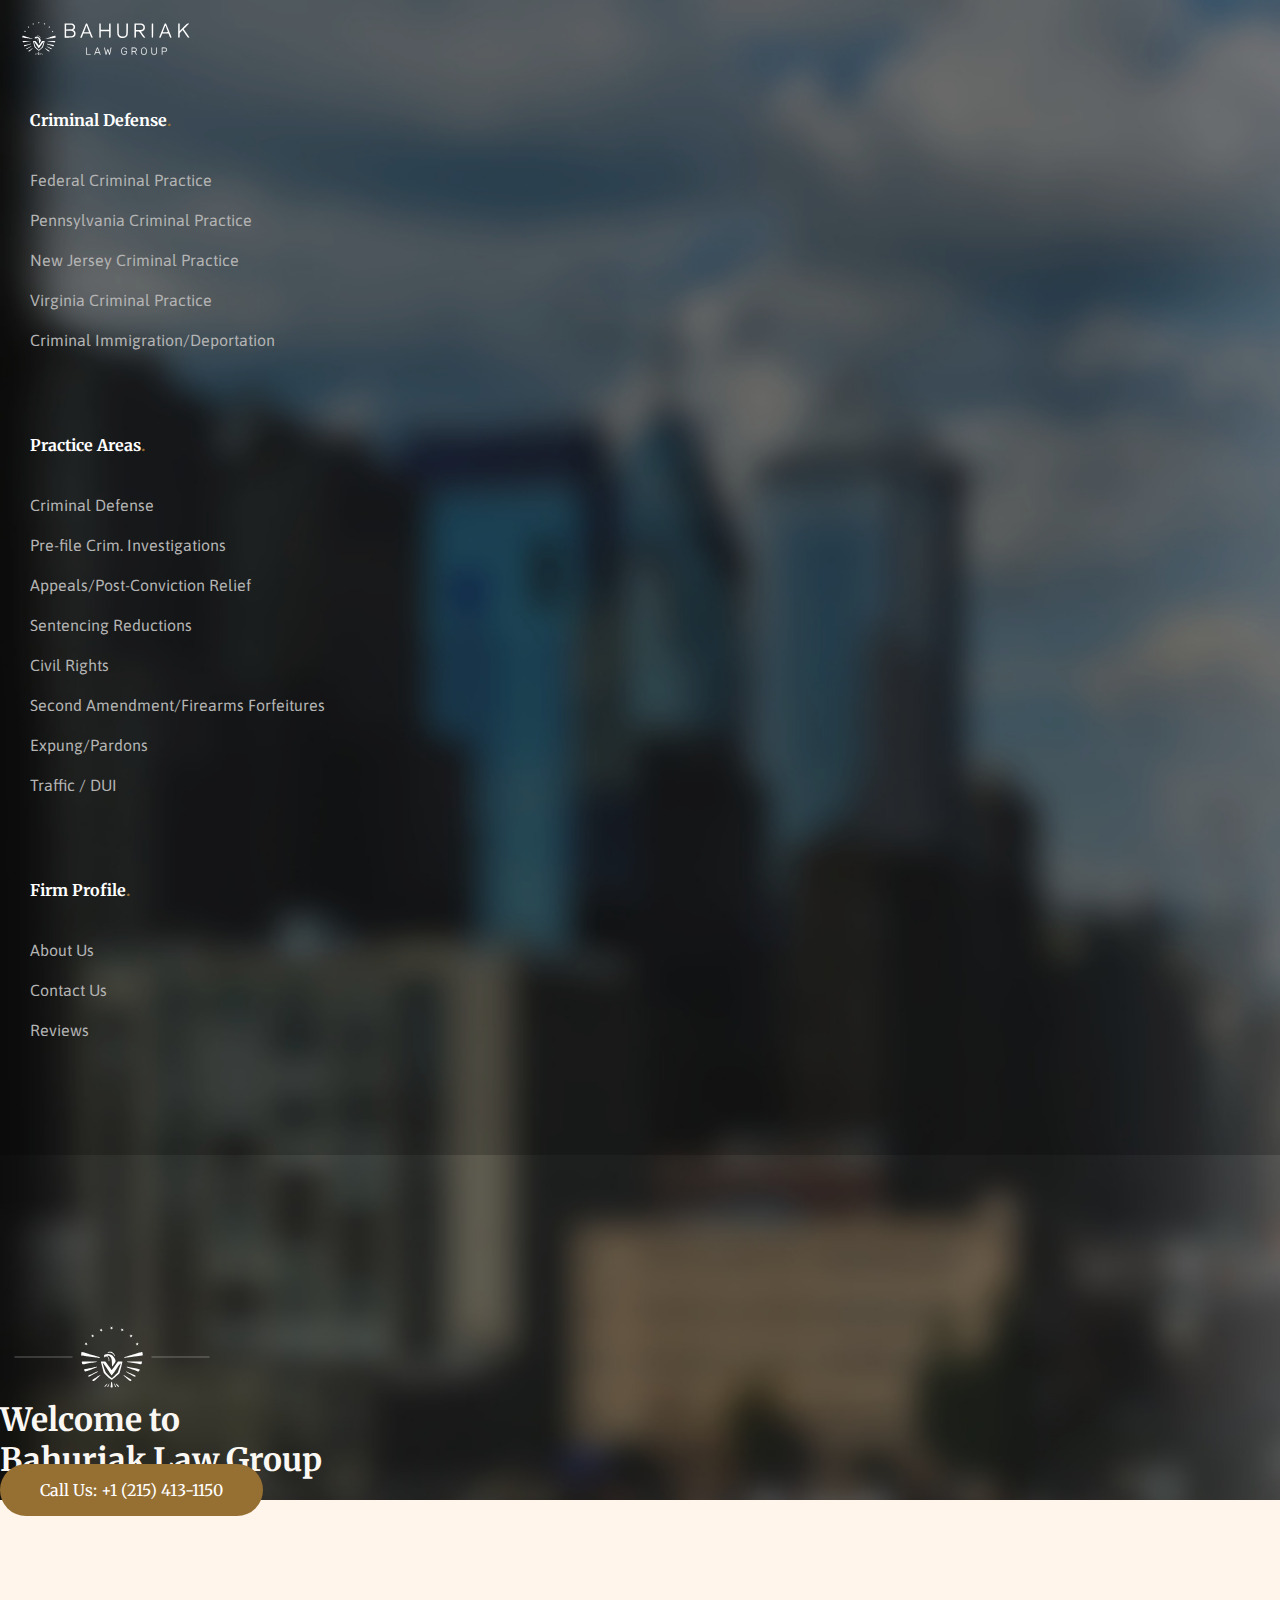
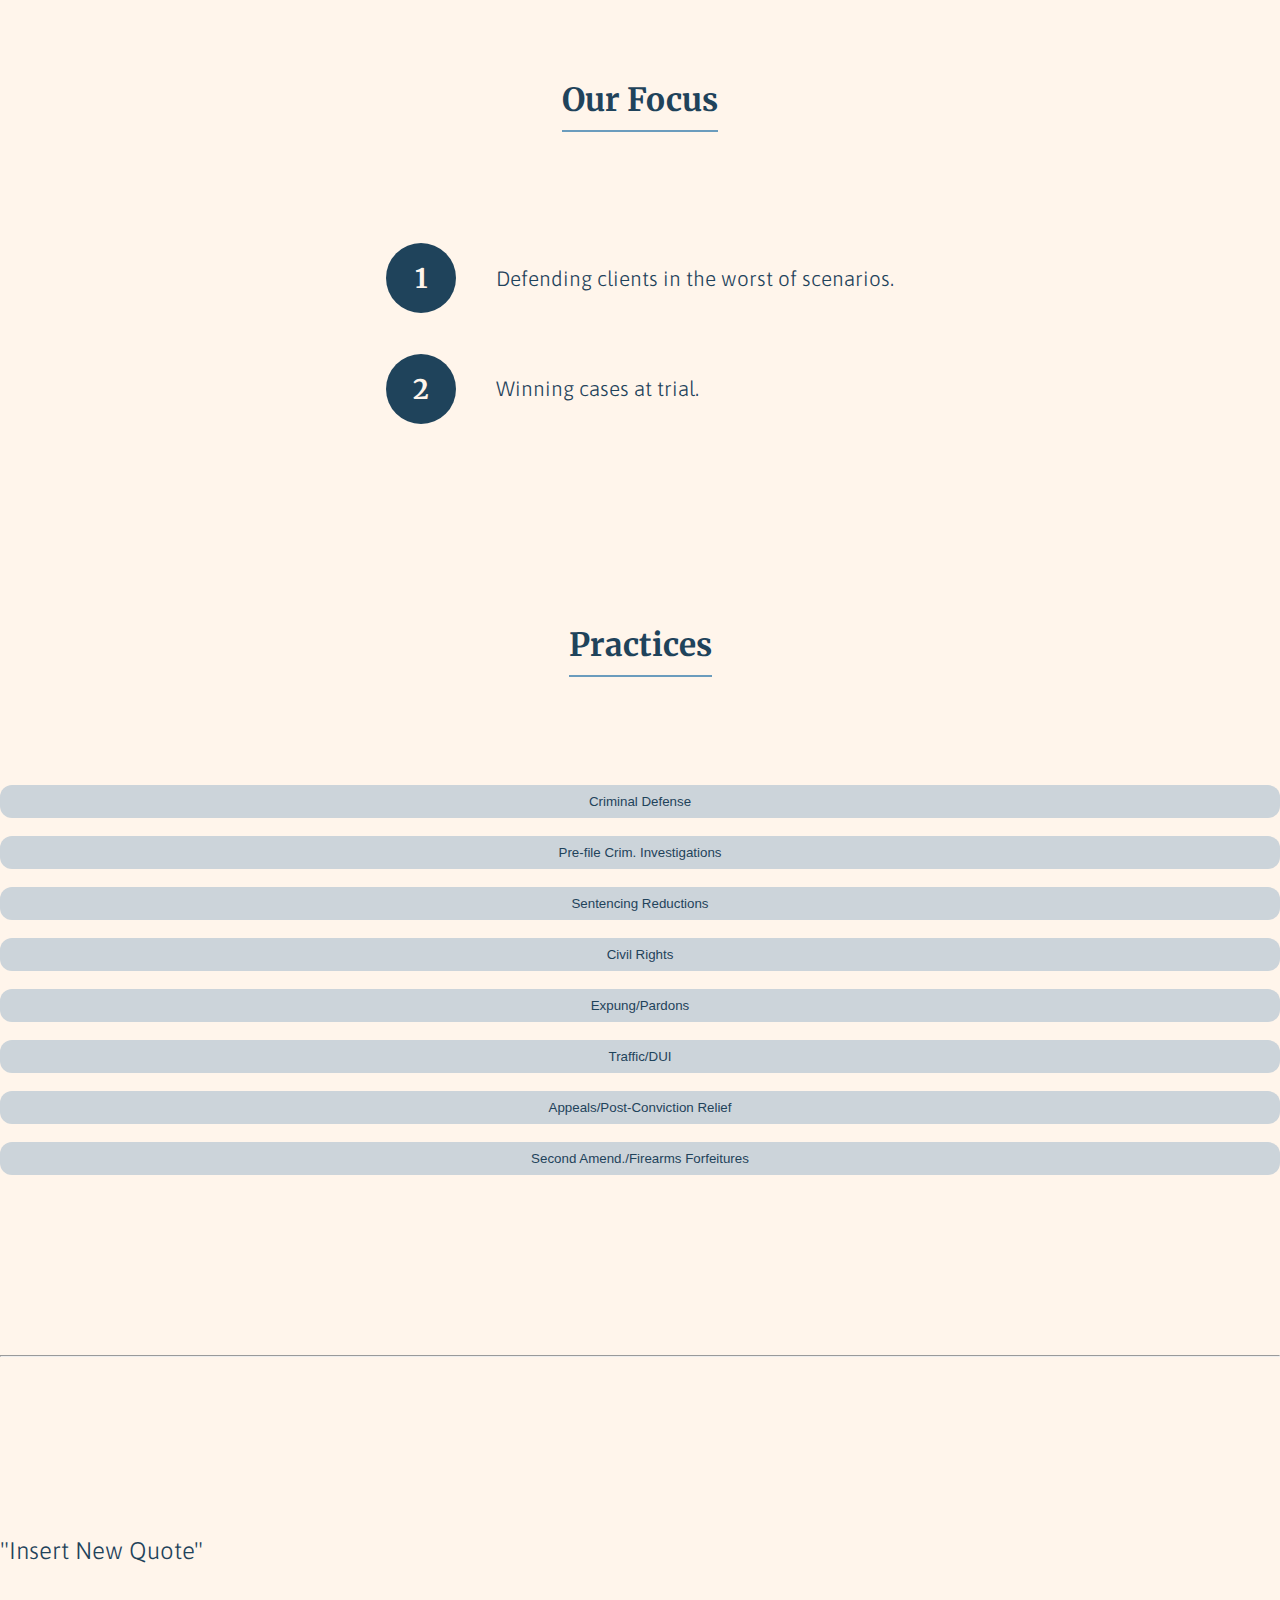
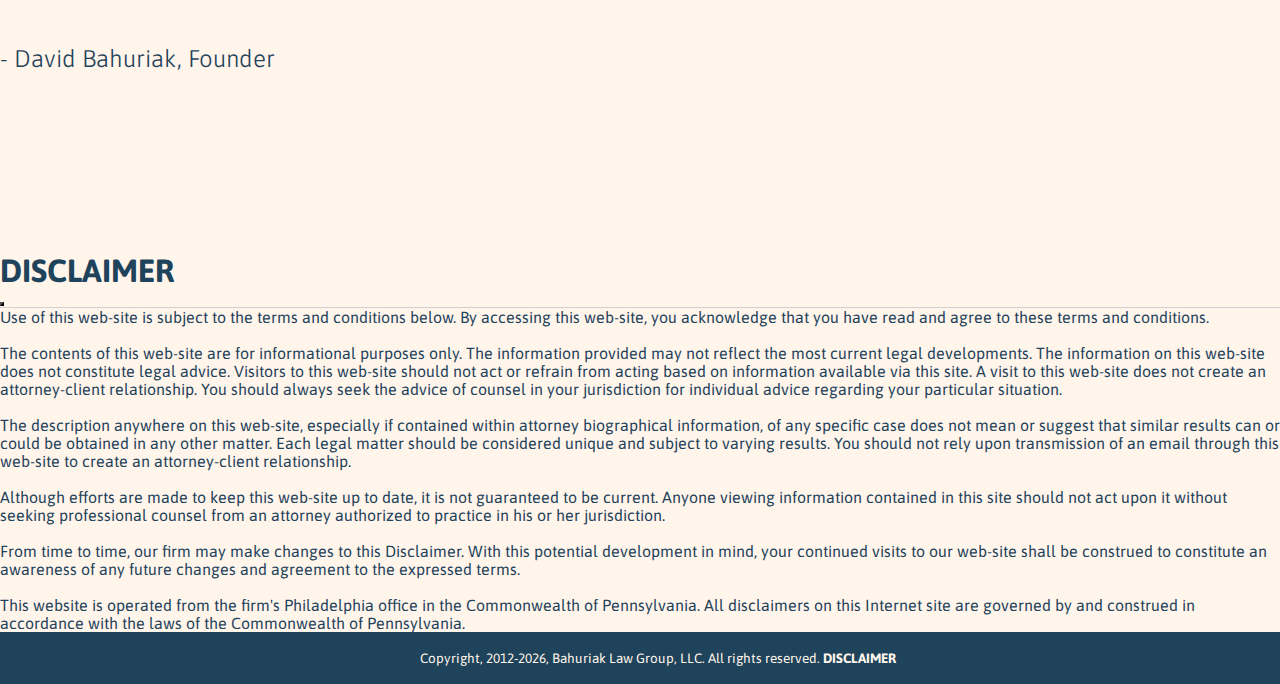
<file: index.html>
<!doctype html>
<html lang="en">
<head>
    <meta charset="utf-8">
    <meta name="viewport" content="width=device-width, initial-scale=1">
    <title>Bahuriak Law Group | Home</title>
    <link rel="shortcut icon" type="image/x-icon" href="images/bahuriak_icon.ico">
    <link href="https://cdn.jsdelivr.net/npm/bootstrap@5.3.2/dist/css/bootstrap.min.css" rel="stylesheet" integrity="sha384-T3c6CoIi6uLrA9TneNEoa7RxnatzjcDSCmG1MXxSR1GAsXEV/Dwwykc2MPK8M2HN" crossorigin="anonymous">
    <link rel="stylesheet" href="style.css" type="text/css">
</head>
  <body>

      <div class="jumbotron">
        <nav class="navbar" id="#navbar">
          <div class="container-fluid">
            <a class="navbar-brand mx-auto" href="index">
              <img src="images/bahuriak_logo.svg" alt="Logo" height="45">
            </a>
            <button class="navbar-toggler" style="border: none;" type="button" data-bs-toggle="collapse" data-bs-theme="dark" data-bs-target="#navbarToggleExternalContent" aria-controls="navbarToggleExternalContent" aria-expanded="false" aria-label="Toggle navigation">
              <span class="navbar-toggler-icon"></span>
            </button>
          </nav>
              <div class="collapse" id="navbarToggleExternalContent" data-bs-theme="dark">
                <div class="p-4 collapse-background">
                  <div class="container text-center">
                    <div class="row row-cols-1 row-cols-sm-2 row-cols-md-3" style="padding: 30px;">
                        <div class="col">
                        <h4>Criminal Defense<span style="color: var(--secondary-color);">.</span></h4>
                          <li><a href="#">Federal Criminal Practice</a></li>
                          <li><a href="#">Pennsylvania Criminal Practice</a></li>
                          <li><a href="#">New Jersey Criminal Practice</a></li>
                          <li><a href="#">Virginia Criminal Practice</a></li>
                          <li><a href="#">Criminal Immigration/Deportation</a></li>
                      </div>
                      <div class="col">
                        <h4>Practice Areas<span style="color: var(--secondary-color);">.</span></h4>
                          <li><a href="criminal-defense">Criminal Defense</a></li>
                          <li><a href="#">Pre-file Crim. Investigations</a></li>
                          <li><a href="#">Appeals/Post-Conviction Relief</a></li>
                          <li><a href="#">Sentencing Reductions</a></li>
                          <li><a href="#">Civil Rights</a></li>
                          <li><a href="#">Second Amendment/Firearms Forfeitures</a></li>
                          <li><a href="#">Expung/Pardons</a></li>
                          <li><a href="#">Traffic / DUI</a></li>
                      </div>
                      <div class="col">
                        <h4>Firm Profile<span style="color: var(--secondary-color);">.</span></h4>
                          <li><a href="about-us">About Us</a></li>
                          <li><a href="contact">Contact Us</a></li>
                          <li><a href="#">Reviews</a></li>
                      </div>
                    </div>
                  </div>
                </div>
              </div>

            <div class="container banner position-relative overflow-hidden text-center">
              <div class="p-lg-5 mx-auto">
              <img src="images/logo_alternate.svg" style="margin-top: 18vh;" height="80rem">
                <h1 class="display-3 fw-bold" style="color: var(--header-font-color); font-family: var(--primary-font); font-weight: 700;">Welcome to <br/> Bahuriak Law Group</h1>
                <div class="gap-3 justify-content-center lead fw-normal my-5">
                  <a class="icon-link" role="button" style="margin-bottom: 10vh; font-family: 'Merriweather', serif; font-size: 1rem;" href="tel:+12154131150">
                    Call Us: +1 (215) 413-1150
                  </a>
                </div>
              </div>
              <div class="product-device shadow-sm d-none d-md-block"></div>
              <div class="product-device product-device-2 shadow-sm d-none d-md-block"></div>
            </div>
      </div>
    
      <div class="container">
            <div class="row">
            <div class="col-md-8">
              <div class="heading">
              <h1 class="line" style="text-align: center;">Our Focus</h1>
            </div>

            <table style="margin: auto;">
              <tr>
                <td><div class="num_circle">1</div></td>
                <td><p style="font-size: 1.3em; font-weight: 300;">Defending clients in the worst of scenarios.</p></td>
              </tr>
              <tr>
                <td><div class="num_circle">2</div></td>
                <td><p style="font-size: 1.3em; font-weight: 300;">Winning cases at trial.</p></td>
              </tr>
            </table>
            </div>

            <div class="col-md-2" style="padding: 0; text-align: center;">
              <div class="heading">
                <h1 class="line" style="text-align: center;">Practices</h1>
              </div>

              <div class="practice-buttons">
                <button class="button-stack">Criminal Defense</button>
                <button class="button-stack">Pre-file Crim. Investigations</button>
                <button class="button-stack">Sentencing Reductions</button>
                <button class="button-stack">Civil Rights</button>
                <button class="button-stack">Expung/Pardons</button>
                <button class="button-stack">Traffic/DUI</button>
                <button class="button-stack">Appeals/Post-Conviction Relief</button>
                <button class="button-stack">Second Amend./Firearms Forfeitures</button>




              </div>
              

            </div>

            </div>
        

        </div>          


          <hr>


          <section class="container">
            <p class="about_text">
                "Insert New Quote"              
              <br/>
              <br/>
              <br/>
              <br/>
  
          
              - David Bahuriak, Founder
            </p>
          </section>
        </div>

        <div class="modal fade" id="staticBackdrop" data-bs-backdrop="static" data-bs-keyboard="false" tabindex="-1" aria-labelledby="staticBackdropLabel" aria-hidden="true">
          <div class="modal-dialog modal-dialog-centered modal-dialog-scrollable">
            <div class="modal-content">
              <div class="modal-header" style="border-bottom: 1px solid rgb(209, 209, 209)";>
                <h1 class="modal-title fs-5" id="staticBackdropLabel">DISCLAIMER</h1>
                <button type="button" class="btn-close" data-bs-dismiss="modal" aria-label="Close"></button>
              </div>
              <div class="modal-body">
                Use of this web-site is subject to the terms and conditions below. By accessing this web-site, you acknowledge that you have read and agree to these terms and conditions.
                <br/><br/>
                The contents of this web-site are for informational purposes only. The information provided may not reflect the most current legal developments.  The information on this web-site does not constitute legal advice. Visitors to this web-site should not act or refrain from acting based on information available via this site. A visit to this web-site does not create an attorney-client relationship. You should always seek the advice of counsel in your jurisdiction for individual advice regarding your particular situation.
                <br/><br/>
                The description anywhere on this web-site, especially if contained within attorney biographical information, of any specific case does not mean or suggest that similar results can or could be obtained in any other matter. Each legal matter should be considered unique and subject to varying results.
                You should not rely upon transmission of an email through this web-site to create an attorney-client relationship.
                <br/><br/>
                Although efforts are made to keep this web-site up to date, it is not guaranteed to be current. Anyone viewing information contained in this site should not act upon it without seeking professional counsel from an attorney authorized to practice in his or her jurisdiction.
                <br/><br/>
                From time to time, our firm may make changes to this Disclaimer. With this potential development in mind, your continued visits to our web-site shall be construed to constitute an awareness of any future changes and agreement to the expressed terms.
                <br/><br/>
                This website is operated from the firm's Philadelphia office in the Commonwealth of Pennsylvania. All disclaimers on this Internet site are governed by and construed in accordance with the laws of the Commonwealth of Pennsylvania.
              </div>
              
            </div>
          </div>
        </div>

        <footer>
          Copyright, 2012-<p id="demo"></p>, Bahuriak Law Group, LLC. All rights reserved. <span style="font-weight: bold; cursor: pointer;" data-bs-toggle="modal" data-bs-target="#staticBackdrop">DISCLAIMER</span>
        </footer>
        
    <script src="main.js"></script>
    <script src="https://cdn.jsdelivr.net/npm/bootstrap@5.3.2/dist/js/bootstrap.bundle.min.js" integrity="sha384-C6RzsynM9kWDrMNeT87bh95OGNyZPhcTNXj1NW7RuBCsyN/o0jlpcV8Qyq46cDfL" crossorigin="anonymous"></script>
  </body>
</html>
</file>
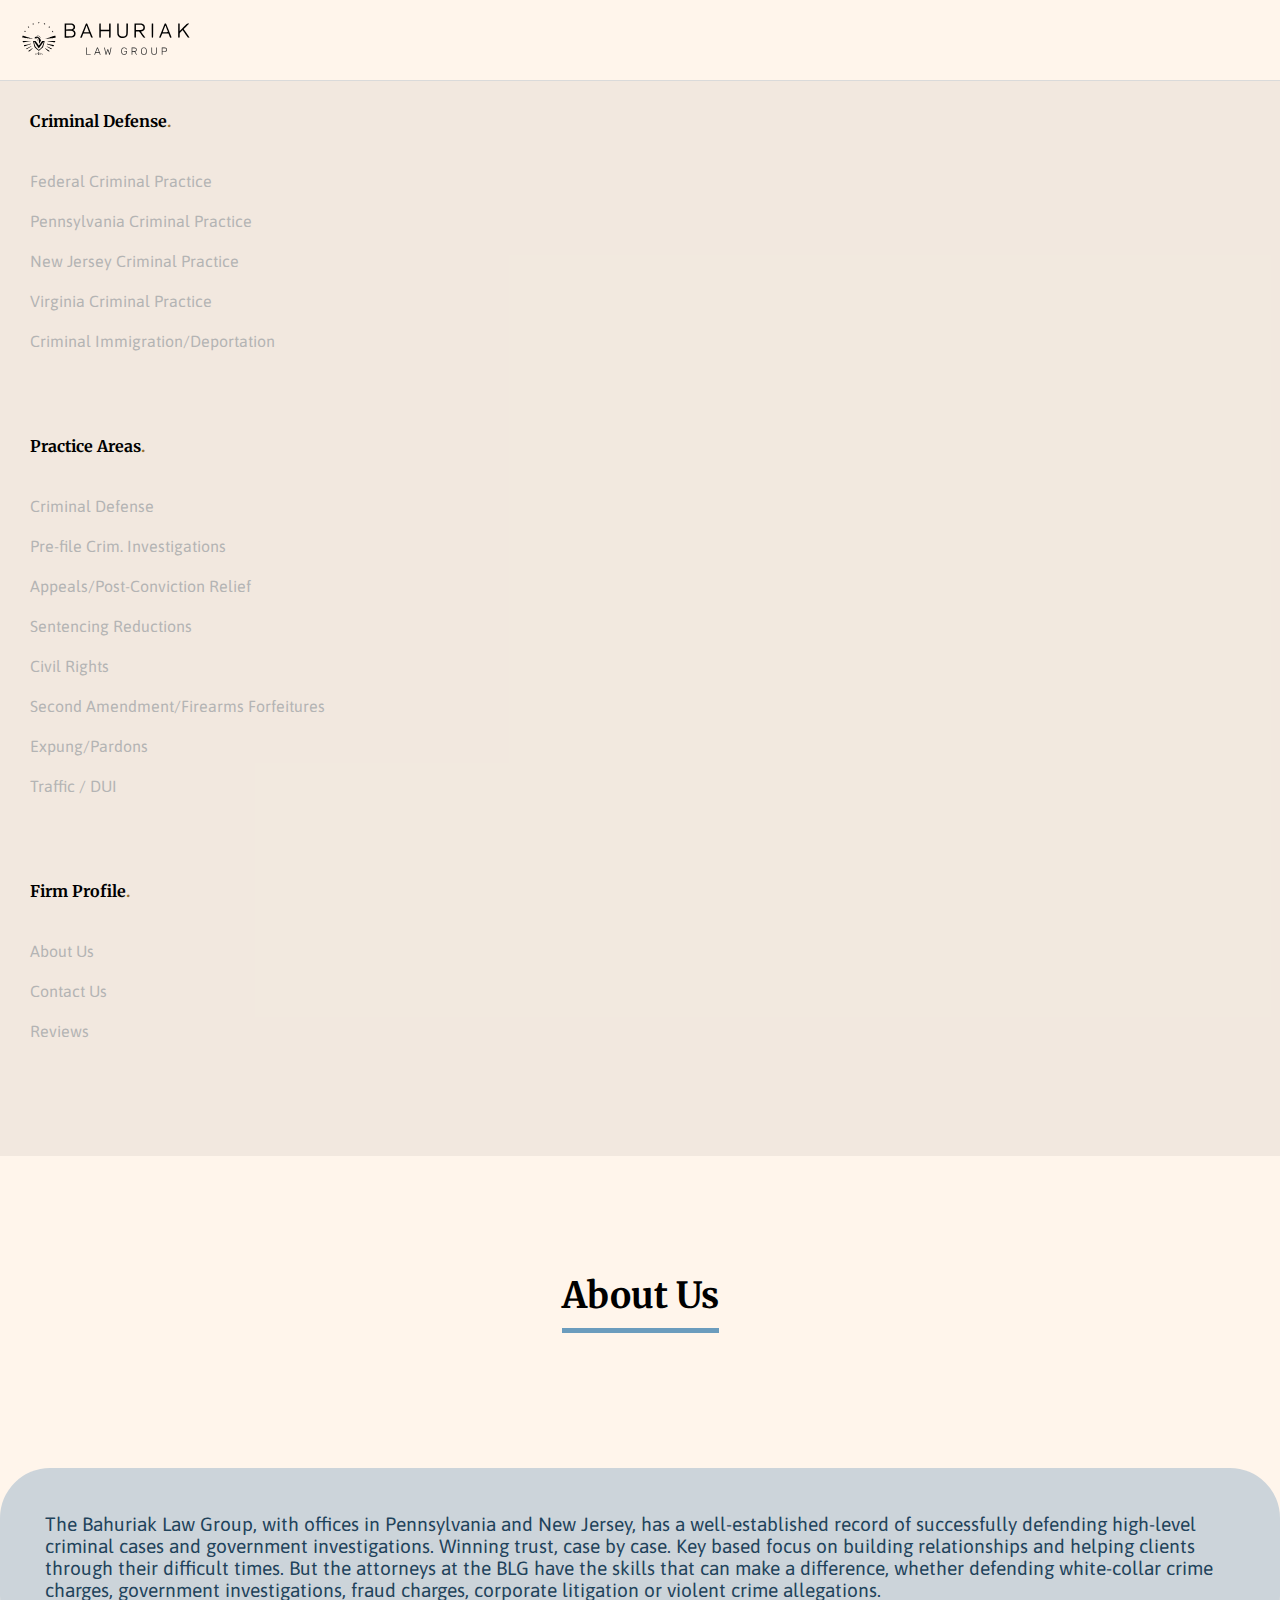
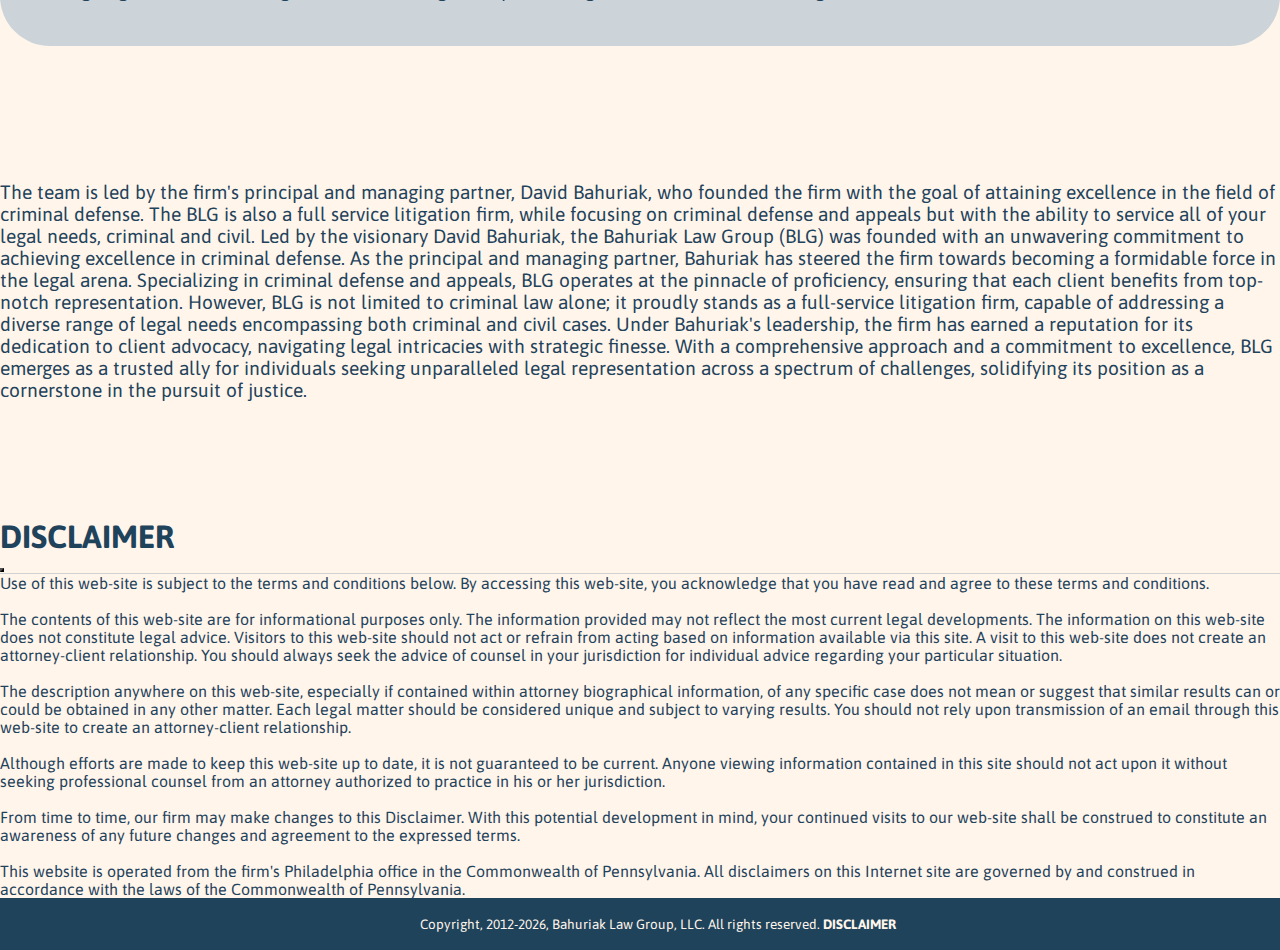
<file: about-us.html>
<!doctype html>
<html lang="en">
<head>
    <meta charset="utf-8">
    <meta name="viewport" content="width=device-width, initial-scale=1">
    <title>Bahuriak Law Group | About Us</title>
    <link rel="shortcut icon" type="image/x-icon" href="images/bahuriak_icon.ico">
    <link href="https://cdn.jsdelivr.net/npm/bootstrap@5.3.2/dist/css/bootstrap.min.css" rel="stylesheet" integrity="sha384-T3c6CoIi6uLrA9TneNEoa7RxnatzjcDSCmG1MXxSR1GAsXEV/Dwwykc2MPK8M2HN" crossorigin="anonymous">
    <link rel="stylesheet" href="style.css" type="text/css">
    <script src="https://code.jquery.com/jquery-1.10.2.js"></script>
</head>
  <body>
        <!--Navigation bar-->
        <div id="nav-placeholder">
          <span style="color: white">Bahuriak</span>
        </div>

        <script>
        $(function(){
          $("#nav-placeholder").load("nav.html");
        });
        </script>
        <!--end of Navigation bar-->
        
        <div class="container">
            <div class="heading subpage">
                <p class="line subpage">About Us</p>
            </div>
            <div class="mini_info">
                The Bahuriak Law Group, with offices in Pennsylvania and New Jersey, has a well-established record of successfully defending high-level criminal cases and government investigations. Winning trust, case by case. Key based focus on building relationships and helping clients through their difficult times. But the attorneys at the BLG have the skills that can make a difference, whether defending white-collar crime charges, government investigations, fraud charges, corporate litigation or violent crime allegations.
            </div>
                <p style="font-size: var(--body-text-size); margin-bottom: 13vh; color: var(--primary-color);">The team is led by the firm's principal and managing partner, David Bahuriak, who founded the firm with the goal of attaining excellence in the field of criminal defense. The BLG is also a full service litigation firm, while focusing on criminal defense and appeals but with the ability to service all of your legal needs, criminal and civil. Led by the visionary David Bahuriak, the Bahuriak Law Group (BLG) was founded with an unwavering commitment to achieving excellence in criminal defense. As the principal and managing partner, Bahuriak has steered the firm towards becoming a formidable force in the legal arena. Specializing in criminal defense and appeals, BLG operates at the pinnacle of proficiency, ensuring that each client benefits from top-notch representation. However, BLG is not limited to criminal law alone; it proudly stands as a full-service litigation firm, capable of addressing a diverse range of legal needs encompassing both criminal and civil cases. Under Bahuriak's leadership, the firm has earned a reputation for its dedication to client advocacy, navigating legal intricacies with strategic finesse. With a comprehensive approach and a commitment to excellence, BLG emerges as a trusted ally for individuals seeking unparalleled legal representation across a spectrum of challenges, solidifying its position as a cornerstone in the pursuit of justice.</p>
        </div>

        <div class="modal fade" id="staticBackdrop" data-bs-backdrop="static" data-bs-keyboard="false" tabindex="-1" aria-labelledby="staticBackdropLabel" aria-hidden="true">
            <div class="modal-dialog modal-dialog-centered modal-dialog-scrollable">
              <div class="modal-content">
                <div class="modal-header" style="border-bottom: 1px solid rgb(209, 209, 209)";>
                  <h1 class="modal-title fs-5" id="staticBackdropLabel">DISCLAIMER</h1>
                  <button type="button" class="btn-close" data-bs-dismiss="modal" aria-label="Close"></button>
                </div>
                <div class="modal-body">
                  Use of this web-site is subject to the terms and conditions below. By accessing this web-site, you acknowledge that you have read and agree to these terms and conditions.
                  <br/><br/>
                  The contents of this web-site are for informational purposes only. The information provided may not reflect the most current legal developments.  The information on this web-site does not constitute legal advice. Visitors to this web-site should not act or refrain from acting based on information available via this site. A visit to this web-site does not create an attorney-client relationship. You should always seek the advice of counsel in your jurisdiction for individual advice regarding your particular situation.
                  <br/><br/>
                  The description anywhere on this web-site, especially if contained within attorney biographical information, of any specific case does not mean or suggest that similar results can or could be obtained in any other matter. Each legal matter should be considered unique and subject to varying results.
                  You should not rely upon transmission of an email through this web-site to create an attorney-client relationship.
                  <br/><br/>
                  Although efforts are made to keep this web-site up to date, it is not guaranteed to be current. Anyone viewing information contained in this site should not act upon it without seeking professional counsel from an attorney authorized to practice in his or her jurisdiction.
                  <br/><br/>
                  From time to time, our firm may make changes to this Disclaimer. With this potential development in mind, your continued visits to our web-site shall be construed to constitute an awareness of any future changes and agreement to the expressed terms.
                  <br/><br/>
                  This website is operated from the firm's Philadelphia office in the Commonwealth of Pennsylvania. All disclaimers on this Internet site are governed by and construed in accordance with the laws of the Commonwealth of Pennsylvania.
                </div>
                
              </div>
            </div>
          </div>

        <footer>
          Copyright, 2012-<p id="demo"></p>, Bahuriak Law Group, LLC. All rights reserved. <span style="font-weight: bold; cursor: pointer;" data-bs-toggle="modal" data-bs-target="#staticBackdrop">DISCLAIMER</span>
        </footer>
        
    <script src="main.js"></script>
    <script src="https://cdn.jsdelivr.net/npm/bootstrap@5.3.2/dist/js/bootstrap.bundle.min.js" integrity="sha384-C6RzsynM9kWDrMNeT87bh95OGNyZPhcTNXj1NW7RuBCsyN/o0jlpcV8Qyq46cDfL" crossorigin="anonymous"></script>
  </body>
</html>
</file>
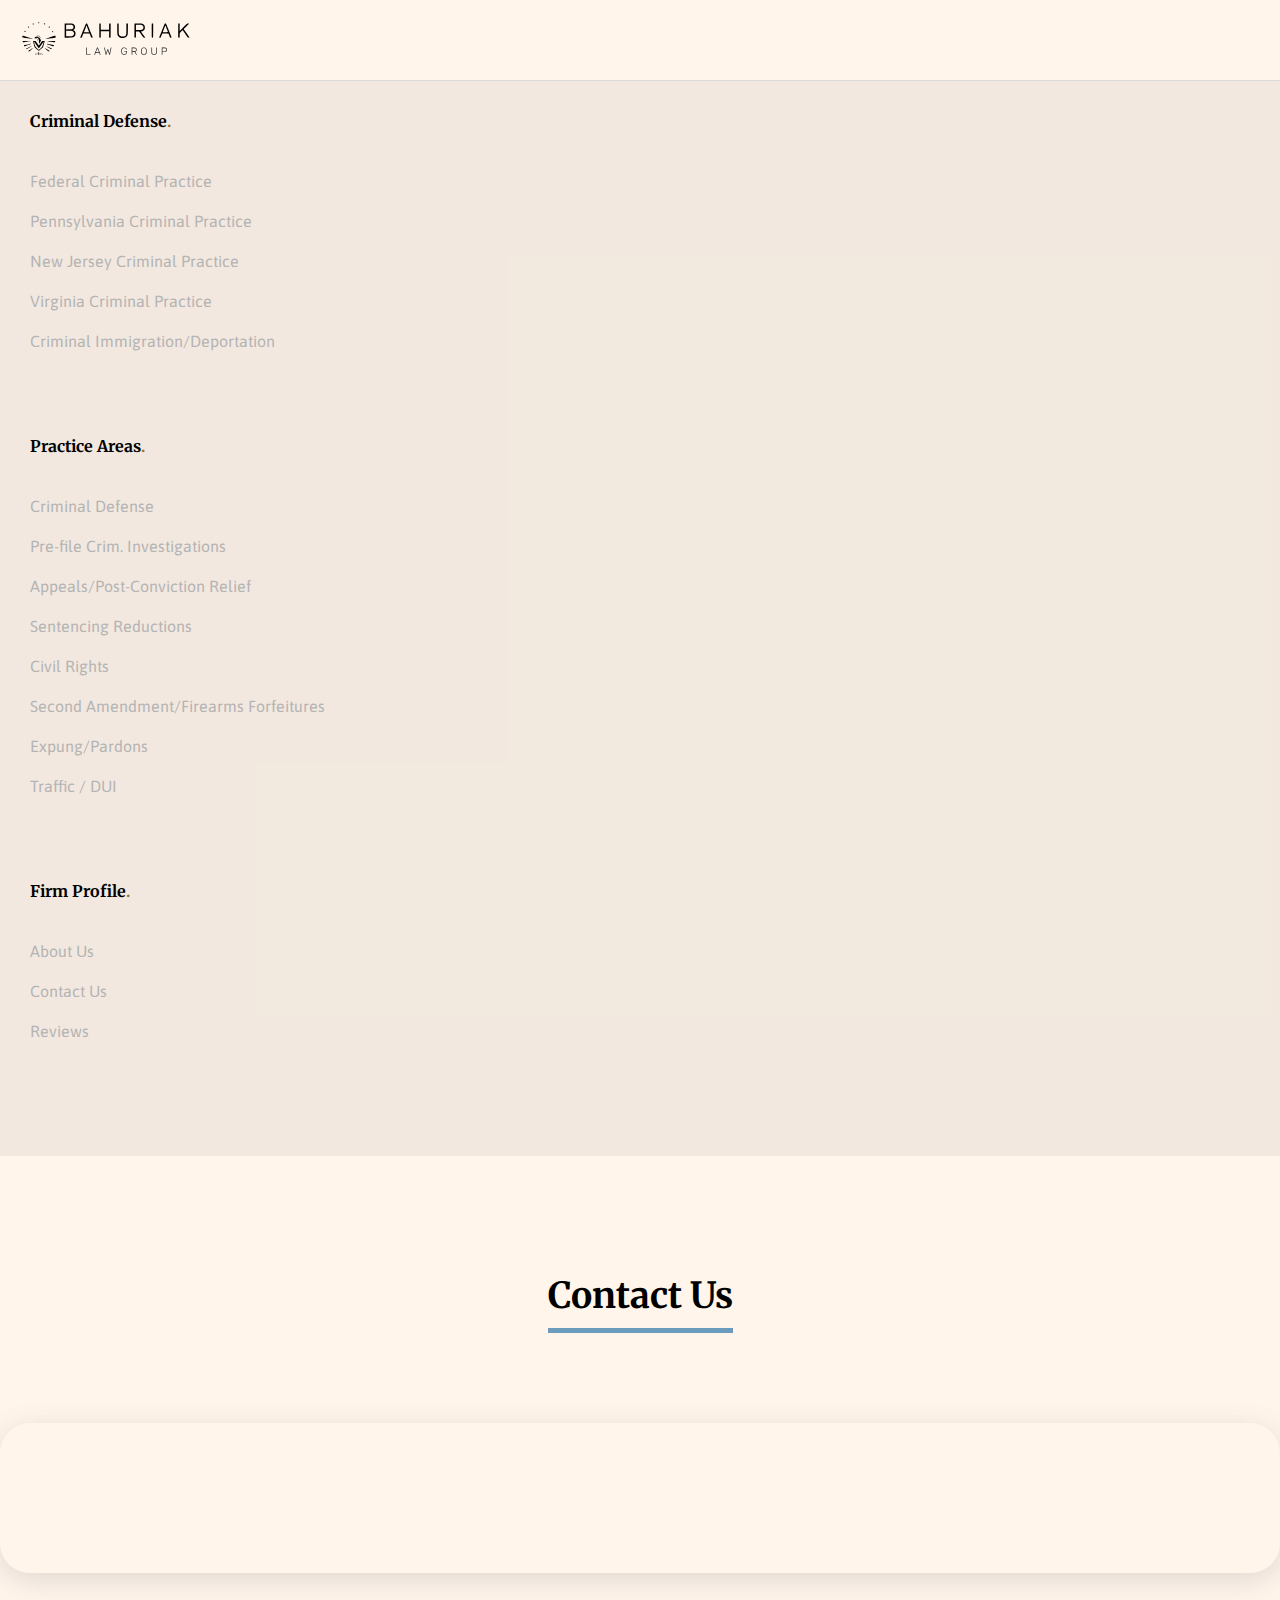
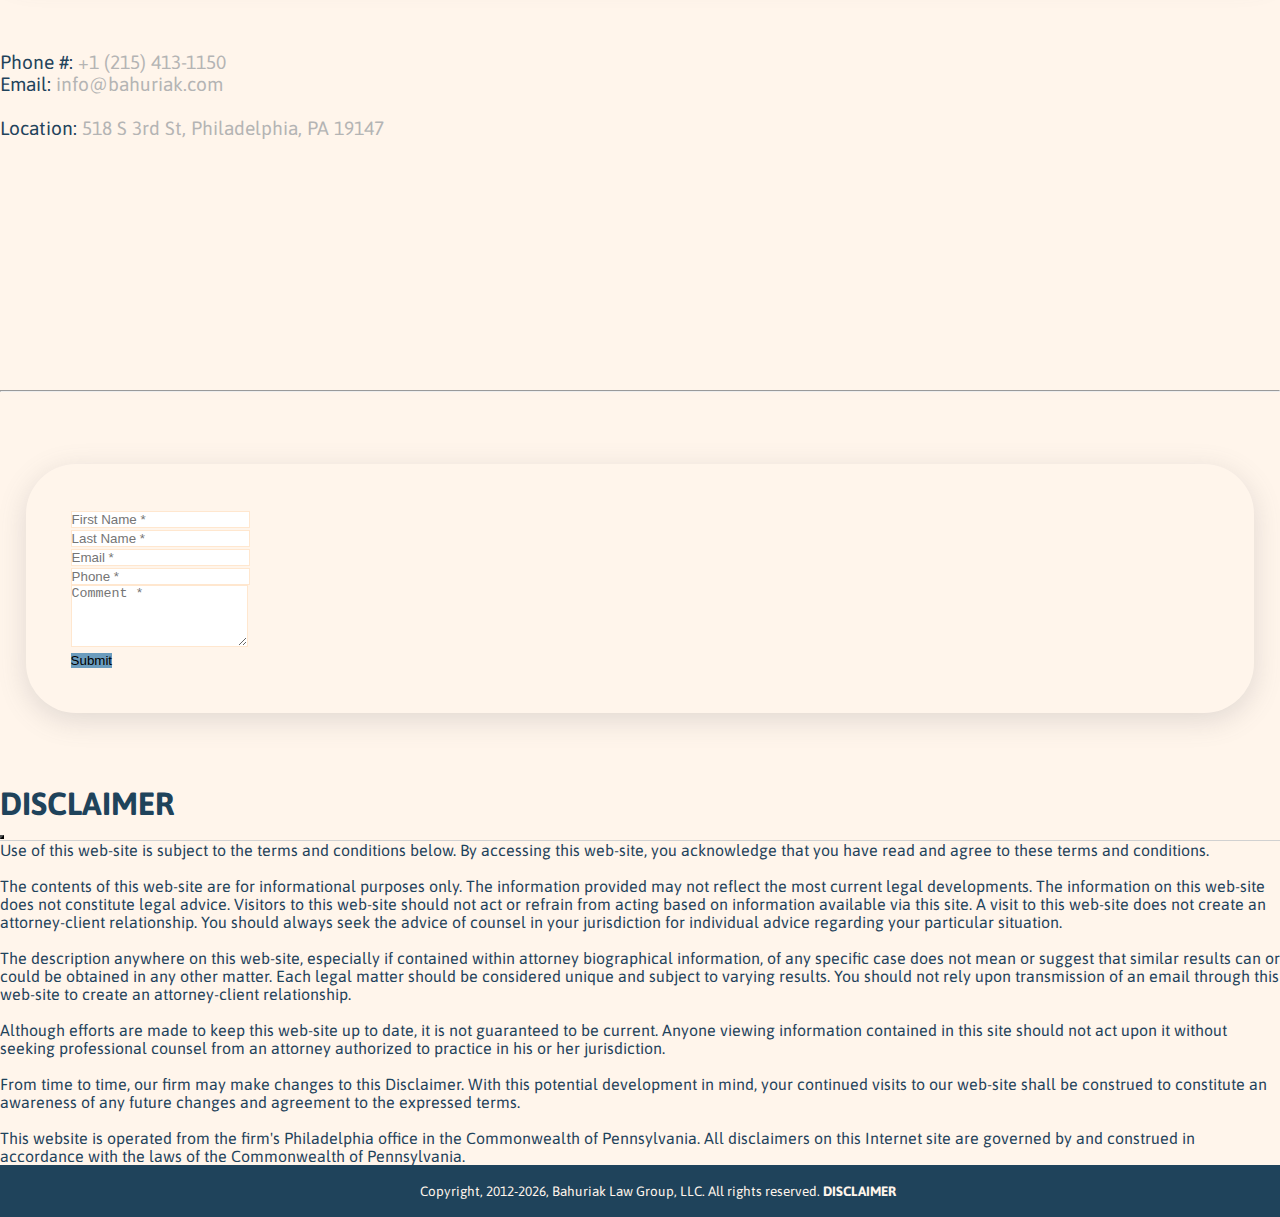
<file: contact.html>
<!doctype html>
<html lang="en">
<head>
    <meta charset="utf-8">
    <meta name="viewport" content="width=device-width, initial-scale=1">
    <title>Bahuriak Law Group | Contact</title>
    <link rel="shortcut icon" type="image/x-icon" href="images/bahuriak_icon.ico">
    <link href="https://cdn.jsdelivr.net/npm/bootstrap@5.3.2/dist/css/bootstrap.min.css" rel="stylesheet" integrity="sha384-T3c6CoIi6uLrA9TneNEoa7RxnatzjcDSCmG1MXxSR1GAsXEV/Dwwykc2MPK8M2HN" crossorigin="anonymous">
    <link rel="stylesheet" href="style.css" type="text/css">
    <script src="https://code.jquery.com/jquery-1.10.2.js"></script>

</head>
  <body>

        <!--Navigation bar-->
        <div id="nav-placeholder">
            <span style="color: white">Bahuriak</span>
          </div>
  
          <script>
          $(function(){
            $("#nav-placeholder").load("nav.html");
          });
          </script>
          <!--end of Navigation bar-->
        
        <div class="container">
            <div class="heading subpage">
                <p class="line subpage">Contact Us</p>
            </div>
            <div class="container text-center">
                <div class="row row-cols-1 row-cols-sm-2 row-cols-md-2" style="height: 50vh; margin-bottom: 13vh;">
                  <div class="col">
                    <iframe src="https://www.google.com/maps/embed?pb=!1m18!1m12!1m3!1d3058.9775795549626!2d-75.15026702432503!3d39.94189117151997!2m3!1f0!2f0!3f0!3m2!1i1024!2i768!4f13.1!3m3!1m2!1s0x89c6c9393591db19%3A0x53e592a71ffdac92!2sBahuriak%20Law%20Group!5e0!3m2!1sen!2sus!4v1704558978118!5m2!1sen!2sus" width="100%" height="100%" style="border:0; border-radius: 30px; box-shadow: rgba(100, 100, 111, 0.2) 0px 7px 29px 0px;" allowfullscreen="" loading="lazy" referrerpolicy="no-referrer-when-downgrade"></iframe>
                  </div>
                  <div class="col" style="font-size: var(--body-text-size);">
                    <p>Phone #: <a class="text-black-50" href="tel:+12154131150">+1 (215) 413-1150</a></p>
                    <p>Email: <a class="text-black-50" href="mailto:info@bahuriak.com">info@bahuriak.com</a></p>
                    <br/>
                    <p>Location: <a class="text-black-50" href="https://maps.app.goo.gl/vZcAKzr185Lf4MCv7">518 S 3rd St, Philadelphia, PA 19147</a></p>
                </div>
                </div>
              </div>

              <hr>

              <!-- integrate the bottom form into google forms -->

              <div class="form">
                <form>
                  <div class="mb-3">
                    <input type="text" class="form-control" id="exampleInputEmail1" placeholder="First Name *">
                  </div>
                  <div class="mb-3">
                    <input type="text" class="form-control" id="exampleInputEmail1" placeholder="Last Name *">
                  </div>
                  <div class="mb-3">
                    <input type="email" class="form-control" id="exampleInputEmail1" placeholder="Email *">
                  </div>
                  <div class="mb-3">
                    <input type="number" class="form-control" id="exampleInputEmail1" placeholder="Phone *">
                  </div>
                  <div class="mb-3">
                    <textarea type="text" class="form-control" id="exampleInputEmail1" rows="4" placeholder="Comment *"></textarea>
                  </div>
                 
                  <button type="submit" class="btn btn-primary" style="background-color: var(--line-color); border: none;">Submit</button>
                </form>
              </div>
        </div>


        <div class="modal fade" id="staticBackdrop" data-bs-backdrop="static" data-bs-keyboard="false" tabindex="-1" aria-labelledby="staticBackdropLabel" aria-hidden="true">
            <div class="modal-dialog modal-dialog-centered modal-dialog-scrollable">
              <div class="modal-content">
                <div class="modal-header" style="border-bottom: 1px solid rgb(209, 209, 209)";>
                  <h1 class="modal-title fs-5" id="staticBackdropLabel">DISCLAIMER</h1>
                  <button type="button" class="btn-close" data-bs-dismiss="modal" aria-label="Close"></button>
                </div>
                <div class="modal-body">
                  Use of this web-site is subject to the terms and conditions below. By accessing this web-site, you acknowledge that you have read and agree to these terms and conditions.
                  <br/><br/>
                  The contents of this web-site are for informational purposes only. The information provided may not reflect the most current legal developments.  The information on this web-site does not constitute legal advice. Visitors to this web-site should not act or refrain from acting based on information available via this site. A visit to this web-site does not create an attorney-client relationship. You should always seek the advice of counsel in your jurisdiction for individual advice regarding your particular situation.
                  <br/><br/>
                  The description anywhere on this web-site, especially if contained within attorney biographical information, of any specific case does not mean or suggest that similar results can or could be obtained in any other matter. Each legal matter should be considered unique and subject to varying results.
                  You should not rely upon transmission of an email through this web-site to create an attorney-client relationship.
                  <br/><br/>
                  Although efforts are made to keep this web-site up to date, it is not guaranteed to be current. Anyone viewing information contained in this site should not act upon it without seeking professional counsel from an attorney authorized to practice in his or her jurisdiction.
                  <br/><br/>
                  From time to time, our firm may make changes to this Disclaimer. With this potential development in mind, your continued visits to our web-site shall be construed to constitute an awareness of any future changes and agreement to the expressed terms.
                  <br/><br/>
                  This website is operated from the firm's Philadelphia office in the Commonwealth of Pennsylvania. All disclaimers on this Internet site are governed by and construed in accordance with the laws of the Commonwealth of Pennsylvania.
                </div>
                
              </div>
            </div>
          </div>

        <footer>
          Copyright, 2012-<p id="demo"></p>, Bahuriak Law Group, LLC. All rights reserved. <span style="font-weight: bold; cursor: pointer;" data-bs-toggle="modal" data-bs-target="#staticBackdrop">DISCLAIMER</span>
        </footer>
        
    <script src="main.js"></script>
    <script src="https://cdn.jsdelivr.net/npm/bootstrap@5.3.2/dist/js/bootstrap.bundle.min.js" integrity="sha384-C6RzsynM9kWDrMNeT87bh95OGNyZPhcTNXj1NW7RuBCsyN/o0jlpcV8Qyq46cDfL" crossorigin="anonymous"></script>
  </body>
</html>
</file>
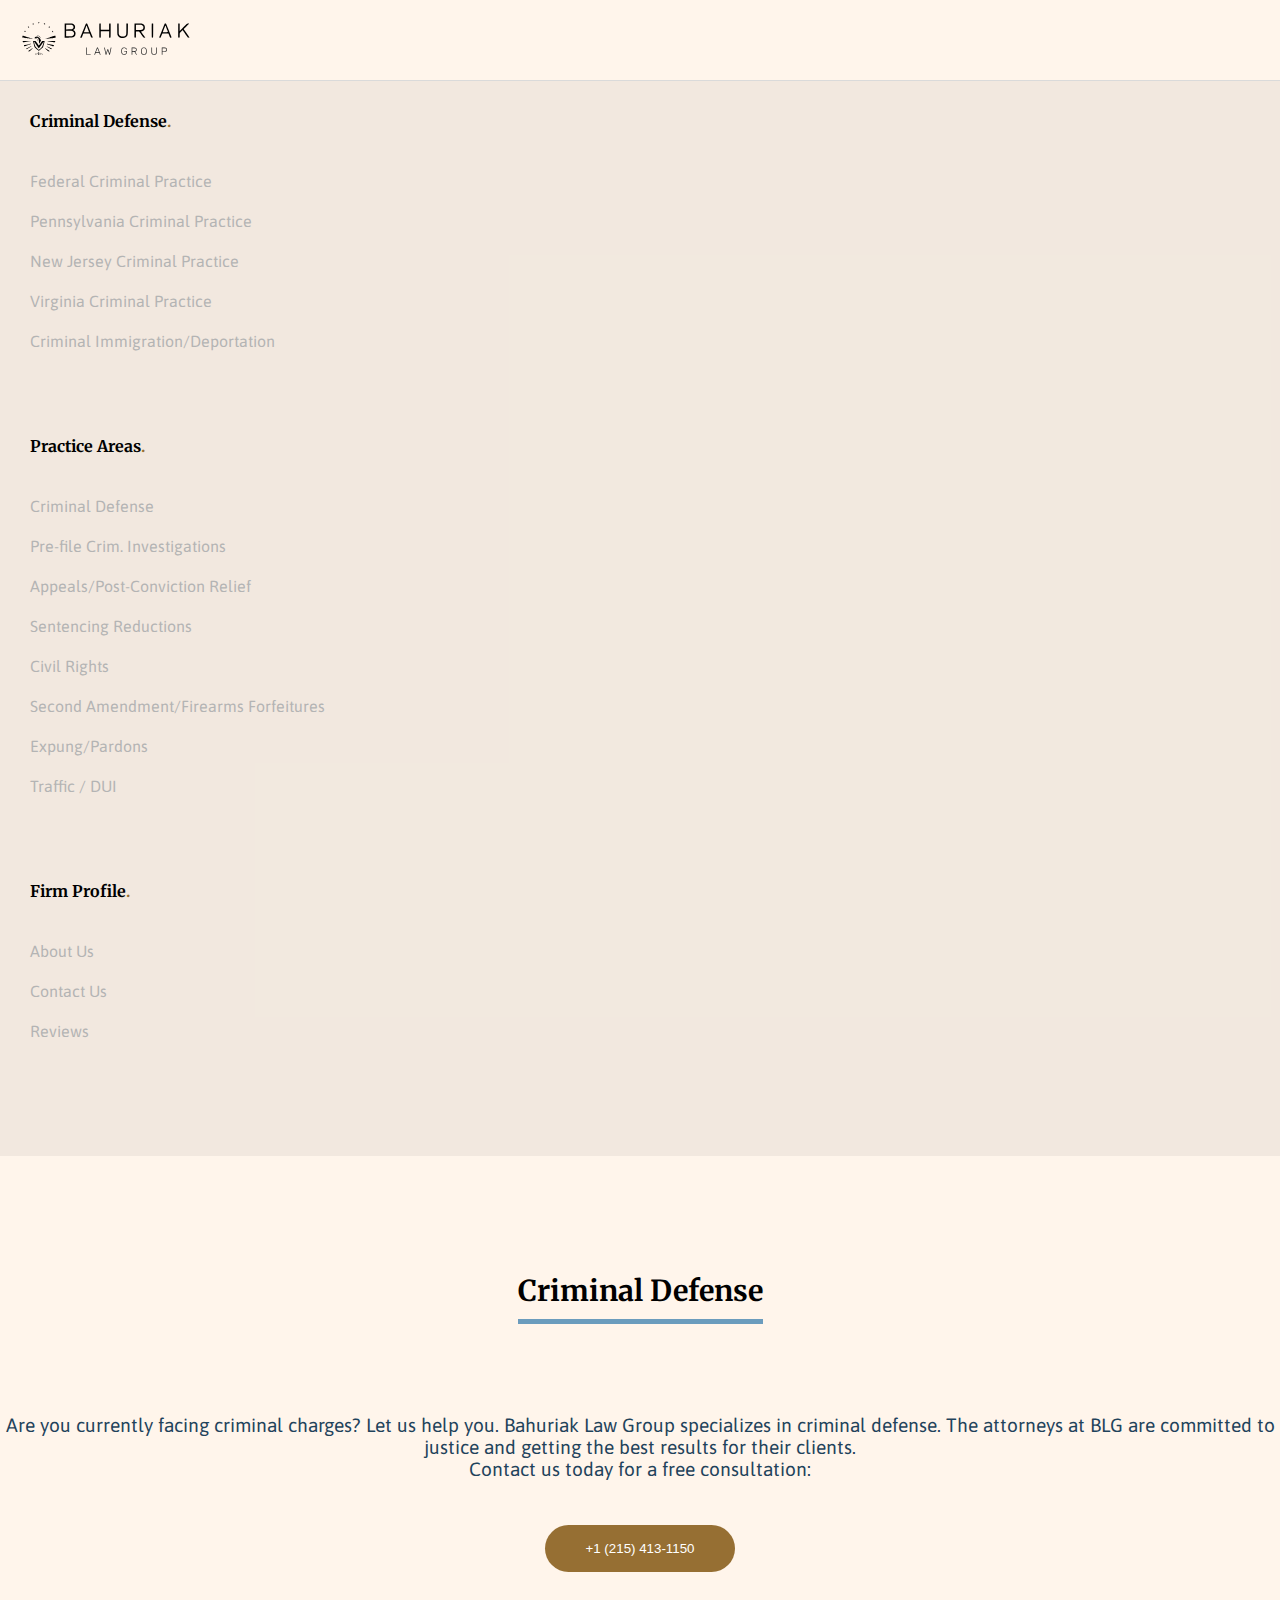
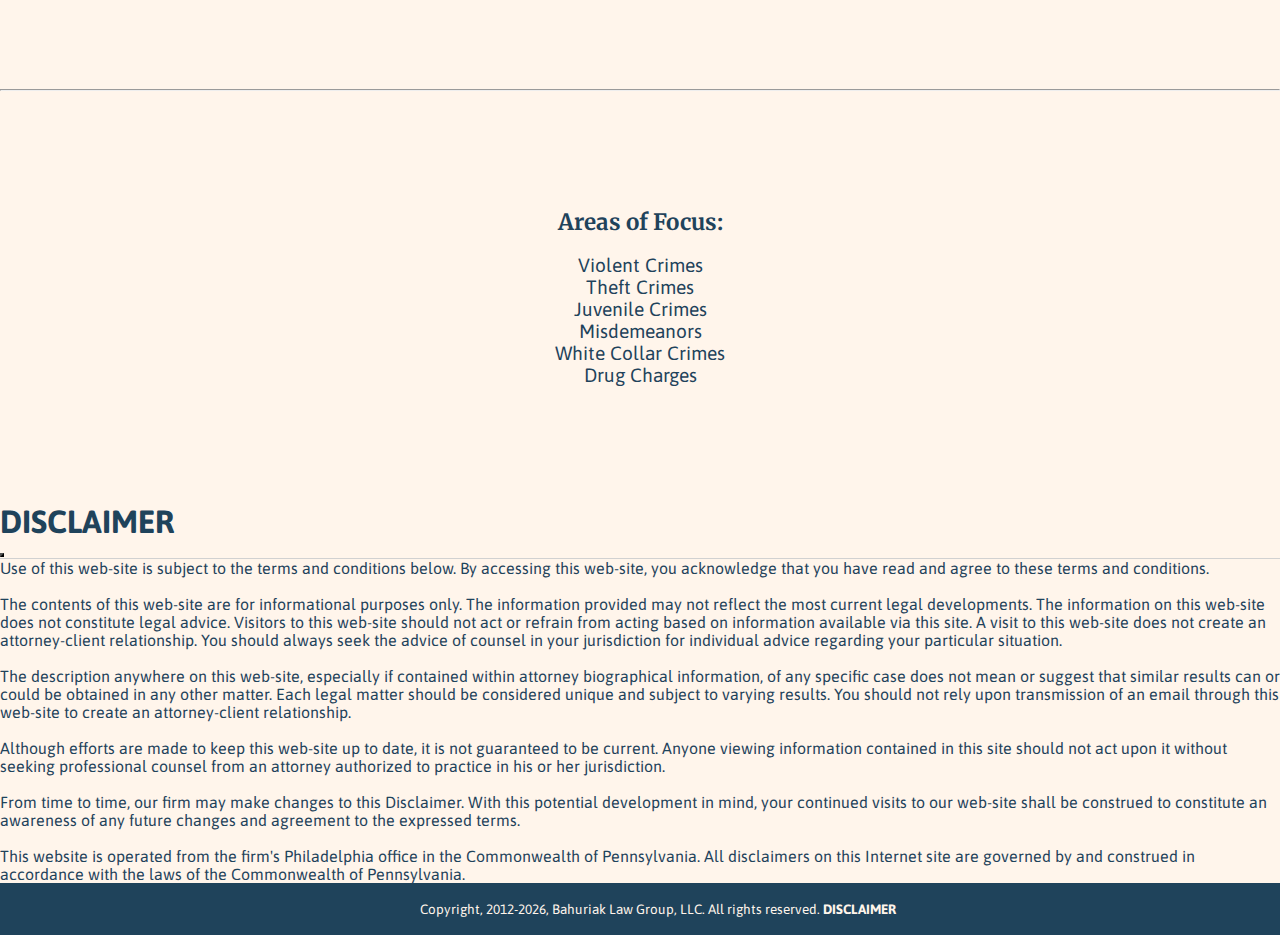
<file: criminal-defense.html>
<!doctype html>
<html lang="en">
<head>
    <meta charset="utf-8">
    <meta name="viewport" content="width=device-width, initial-scale=1">
    <title>Bahuriak Law Group | Criminal Defense</title>
    <link rel="shortcut icon" type="image/x-icon" href="images/bahuriak_icon.ico">
    <link href="https://cdn.jsdelivr.net/npm/bootstrap@5.3.2/dist/css/bootstrap.min.css" rel="stylesheet" integrity="sha384-T3c6CoIi6uLrA9TneNEoa7RxnatzjcDSCmG1MXxSR1GAsXEV/Dwwykc2MPK8M2HN" crossorigin="anonymous">
    <link rel="stylesheet" href="style.css" type="text/css">
    <script src="https://code.jquery.com/jquery-1.10.2.js"></script>
</head>
  <body>
        <!--Navigation bar-->
        <div id="nav-placeholder">
          <span style="color: white">Bahuriak</span>
        </div>

        <script>
        $(function(){
          $("#nav-placeholder").load("nav.html");
        });
        </script>
        <!--end of Navigation bar-->
        
        <div class="container">
            <div class="heading subpage">
                <p class="line subpage" style="font-size: 0.8em;">Criminal Defense</p>
            </div>
            <div style="text-align: center; font-size: var(--body-text-size); margin-bottom: 13vh;">
              <p>Are you currently facing criminal charges? Let us help you. Bahuriak Law Group specializes in criminal defense. The attorneys at BLG are committed to justice and getting the best results for their clients.</p> 
              <p>Contact us today for a free consultation:</p>
              <button class="icon-link" style="margin-top: 5vh; margin-bottom: 13vh;" href="tel:+12154131150">+1 (215) 413-1150</button>
              
              <hr>

              <div>
                <h3 style="font-family: var(--primary-font); font-weight: bold;  margin-top: 13vh; margin-bottom: 2vh;">Areas of Focus:</h3>
                <p>Violent Crimes</p>
                <p>Theft Crimes</p>
                <p>Juvenile Crimes</p>
                <p>Misdemeanors</p>
                <p>White Collar Crimes</p>
                <p>Drug Charges</p>
              </div>
            </div>
        </div>

        <div class="modal fade" id="staticBackdrop" data-bs-backdrop="static" data-bs-keyboard="false" tabindex="-1" aria-labelledby="staticBackdropLabel" aria-hidden="true">
            <div class="modal-dialog modal-dialog-centered modal-dialog-scrollable">
              <div class="modal-content">
                <div class="modal-header" style="border-bottom: 1px solid rgb(209, 209, 209)";>
                  <h1 class="modal-title fs-5" id="staticBackdropLabel">DISCLAIMER</h1>
                  <button type="button" class="btn-close" data-bs-dismiss="modal" aria-label="Close"></button>
                </div>
                <div class="modal-body">
                  Use of this web-site is subject to the terms and conditions below. By accessing this web-site, you acknowledge that you have read and agree to these terms and conditions.
                  <br/><br/>
                  The contents of this web-site are for informational purposes only. The information provided may not reflect the most current legal developments.  The information on this web-site does not constitute legal advice. Visitors to this web-site should not act or refrain from acting based on information available via this site. A visit to this web-site does not create an attorney-client relationship. You should always seek the advice of counsel in your jurisdiction for individual advice regarding your particular situation.
                  <br/><br/>
                  The description anywhere on this web-site, especially if contained within attorney biographical information, of any specific case does not mean or suggest that similar results can or could be obtained in any other matter. Each legal matter should be considered unique and subject to varying results.
                  You should not rely upon transmission of an email through this web-site to create an attorney-client relationship.
                  <br/><br/>
                  Although efforts are made to keep this web-site up to date, it is not guaranteed to be current. Anyone viewing information contained in this site should not act upon it without seeking professional counsel from an attorney authorized to practice in his or her jurisdiction.
                  <br/><br/>
                  From time to time, our firm may make changes to this Disclaimer. With this potential development in mind, your continued visits to our web-site shall be construed to constitute an awareness of any future changes and agreement to the expressed terms.
                  <br/><br/>
                  This website is operated from the firm's Philadelphia office in the Commonwealth of Pennsylvania. All disclaimers on this Internet site are governed by and construed in accordance with the laws of the Commonwealth of Pennsylvania.
                </div>
                
              </div>
            </div>
          </div>

        <footer>
          Copyright, 2012-<p id="demo"></p>, Bahuriak Law Group, LLC. All rights reserved. <span style="font-weight: bold; cursor: pointer;" data-bs-toggle="modal" data-bs-target="#staticBackdrop">DISCLAIMER</span>
        </footer>
        
    <script src="main.js"></script>
    <script src="https://cdn.jsdelivr.net/npm/bootstrap@5.3.2/dist/js/bootstrap.bundle.min.js" integrity="sha384-C6RzsynM9kWDrMNeT87bh95OGNyZPhcTNXj1NW7RuBCsyN/o0jlpcV8Qyq46cDfL" crossorigin="anonymous"></script>
  </body>
</html>
</file>
<file: style.css>
@import url('https://fonts.googleapis.com/css2?family=Asap:wght@300;400&family=Merriweather:wght@400;700&display=swap');

*{
   padding: 0;
   margin: 0;
}


:root{
    --header-font-color: #FBF8F4;
    --primary-color: rgb(31,67,91);
    --secondary-font-color: rgb(54, 54, 54);
    --secondary-color: #966f33ff;
    --line-color: #6b9cbd;
    --primary-font: 'Merriweather', sans-serif;
    --secondary-font: 'Asap', sans-serif;
    --body-text-size: 1.2em;
    
}


body{
    background-color: #FFF5EB;
    font-family: var(--secondary-font);
    color: var(--primary-color);
}



.container{
    width: 90%;
}

.jumbotron{
    background-image: url(images/bgpic-firm.jpg);
    background-repeat: no-repeat;
    background-size: cover;
    position: static;
    min-height: 100vh;

}

.navbar{
    padding: 1rem;
    background-color: rgba(0,0,0, 0.20);
}


.navbar.subpage{
    background-color: #FFF5EB;
    border-bottom: 1px solid rgb(218, 218, 218);
}


.collapse-background{
    background-color: rgba(0,0,0, 0.20);
}


.navbar-nav > li{
    margin-left: 15px;
    margin-right: 15px;
  }

.banner{
    animation: fadeInAnimation ease 3s;
    animation-iteration-count: 1;
    animation-fill-mode: forwards;
}

h4 {
    font-family: var(--primary-font);
    font-weight: bold;
    padding-bottom: 30px;
    color: white;
  }

h4.subpage{
    color: black;
    animation: fadeInAnimation ease 3s;
    animation-iteration-count: 1;
    animation-fill-mode: forwards;
}

 li, a {
    list-style: none;
    text-decoration: none;
    color: rgb(180, 180, 180);
    transition: 0.2s ease-out;
    font-size: 1em;
  }

  a:hover{
    transition: 0.2s ease-in;
    font-size: 1.01em;
    color: white;

  }


li{
    line-height: 2.5rem;
}

.icon-link{
    background-color: var(--secondary-color);
    color: white;
    text-align: center;
    padding: 1rem 2.5rem 1rem 2.5rem;
    border-radius: 50px;
    border: none;
    text-decoration: none;
    transition: 0.2s ease-out;

}

.icon-link:hover{
    transition: 0.2s;
    transform: scale(1.1); 

}


section{
    margin-top: 20vh;
    margin-bottom: 20vh;
}

.col-md-8, .col-md-2{
    margin-top: 20vh;
}

.col-md-2:last-child{
    margin-bottom: 20vh;
}

.heading {
    font-family: var(--primary-font);
    font-weight: bold;
    color: var(--primary-color);
    display: flex;
    justify-content: center;
    margin-bottom: 10vh;

}

.heading.subpage {
    font-size: 4vh;
    color: black;
    margin-top: 13vh;
}

.line {
    padding-bottom: 10px;
    border-bottom: 2px solid var(--line-color);
    width: fit-content;
}

.line.subpage{
    border-bottom: 5px solid var(--line-color);
    animation: fadeInAnimation ease 3s;
    animation-iteration-count: 1;
    animation-fill-mode: forwards;
}

.col{
    margin-bottom: 75px;
}

.num_circle{
    display: inline-block;
    width: 70px;
    line-height: 70px;
    border-radius: 50%;
    font-family: var(--primary-font);
    font-weight: bold;
    color: #FFF5EB;
    background-color: var(--primary-color);
    text-align: center;
    font-size: 3vh;
}

table{
    width: fit-content;
}

td{
    padding: 1.2rem;
}

.mini_info{
    background-color: #ccd4daff;
    padding: 5vh;
    font-size: 1.2em;
    margin: auto;
    border-radius: 50px;
    color: var(--primary-color);
    margin: 15vh 0 15vh 0;
}

.about_text{
    font-size: 1.5em;
    font-weight: 300;
}

hr{
    color: rgb(75, 75, 75);
}


footer{
    background-color: var(--primary-color);
    text-align: center;
    padding: 2vh;
    font-size: 1.5vh;
    display: inline-block; /* or use "inline" depending on your layout preferences */
    width: 100%;
    color: #FFF5EB;
}

#demo {
    display: inline; /* Set the display property of the <p> element to inline */
  }

.modal-content{
    background-color: #FFF5EB;
}


.btn-close{
    background-color: var(--secondary-color);
}


.error-code{
    font-size: 13vh;
    font-weight: bold;
    text-align: center;
    margin-top: 10vh;
}

.form{
    background-color: #FFF5EB;
    box-shadow: rgba(100, 100, 111, 0.2) 0px 7px 29px 0px;
    padding: 5vh;
    border-radius: 50px;
    margin: 8vh 2vw;
}

.form-control{
    border: 1px solid #ffe7cf;
}

.card{
    font-family: var(--primary-font);
}

.button-stack{
    padding: 1vh;
    margin-top: 2vh;
    border: none;
    background-color: #ccd4daff;
    color: var(--primary-color);
    border-radius: 12px;
}

.button-stack:hover{
    transition: 0.25s;
    transform: scale(1.02);
    box-shadow: rgba(0, 0, 0, 0.5) 0px 25px 50px -12px;
    color: white;
    background-color: var(--primary-color);
}

.practice-buttons{
    display: inline-grid;
    width: 100%;
    padding: 0;
}

@keyframes fadeInAnimation {
    0% {
        opacity: 0;
    }
    100% {
        opacity: 1;
     }
}

@media screen and (max-width: 480px) {
    /* Your CSS rules here */
    .practice-buttons{
        padding: 5vh;
    }
  }

@media screen and (min-width: 768px) {
    .container {
      width: 100%; /* Adjust width for desktop */
    }
    
}
</file>
